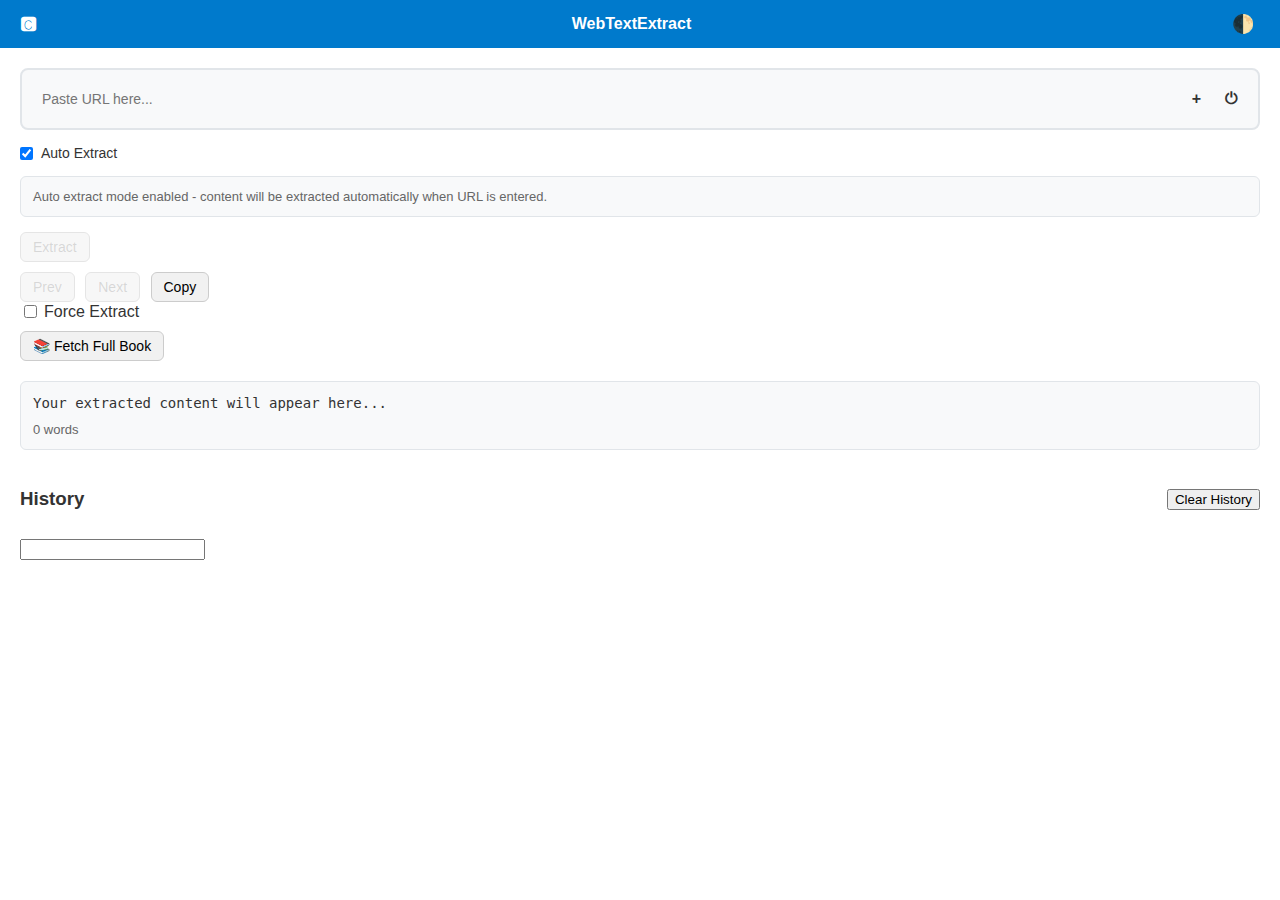
<file: Public/index.html>
<!DOCTYPE html>
<html lang="en">
<head>
  <meta charset="UTF-8" />
  <meta name="viewport" content="width=device-width, initial-scale=1.0" />
  <title>Web Text Extractor</title>

  <style>
    /* ================== GLOBAL STYLES ================== */
    body {
      margin: 0;
      font-family: Arial, sans-serif;
      background: var(--bg-primary, #fff);
      color: var(--text-primary, #333);
    }

    header.copilot-header {
      background: #007acc;
      color: #fff;
      padding: 12px 20px;
    }

    .header-container {
      display: flex;
      align-items: center;
      justify-content: space-between;
    }

    .copilot-logo {
      font-weight: bold;
      font-size: 18px;
    }

    .brand-name {
      font-size: 16px;
      font-weight: 600;
    }

    .theme-toggle {
      background: none;
      border: none;
      font-size: 18px;
      cursor: pointer;
      color: #fff;
    }

    main.main-container {
      padding: 20px;
    }

    /* ================== URL BOX ================== */
    .url-box {
      display: flex;
      align-items: center;
      gap: 8px;
      margin-bottom: 15px;
      padding: 12px;
      border: 2px solid #e1e5e9;
      border-radius: 8px;
      background: var(--bg-secondary, #f8f9fa);
      transition: all 0.2s ease;
    }

    .url-box:focus-within {
      border-color: #007acc;
      box-shadow: 0 0 0 3px rgba(0, 122, 204, 0.1);
    }

    .url-box input[type="text"] {
      flex: 1;
      border: none;
      background: transparent;
      padding: 8px;
      font-size: 14px;
      outline: none;
      color: var(--text-primary, #333);
    }

    .url-box .icon {
      cursor: pointer;
      padding: 8px;
      border-radius: 4px;
      font-size: 16px;
      font-weight: bold;
      transition: all 0.2s ease;
      user-select: none;
    }

    .url-box .icon:hover {
      background: rgba(0, 122, 204, 0.1);
      color: #007acc;
    }

    /* ================== TOGGLES ================== */
    .toggle-label {
      display: flex;
      align-items: center;
      gap: 8px;
      margin-bottom: 15px;
      cursor: pointer;
      font-size: 14px;
      color: var(--text-primary, #333);
    }

    .toggle-label input[type="checkbox"] {
      margin: 0;
    }

    .preview-snippet {
      background: var(--bg-secondary, #f8f9fa);
      border: 1px solid #e1e5e9;
      border-radius: 6px;
      padding: 12px;
      margin-bottom: 15px;
      font-size: 13px;
      color: var(--text-secondary, #666);
      max-height: 100px;
      overflow-y: auto;
      display: none;
    }

    .preview-snippet.active {
      display: block;
    }

    /* ================== BUTTONS ================== */
    .input-group {
      margin-top: 10px;
    }

    .extract-btn, .nav-btn {
      padding: 6px 12px;
      margin-right: 6px;
      font-size: 14px;
      border: 1px solid #ccc;
      border-radius: 6px;
      background: #f1f1f1;
      cursor: pointer;
      transition: background 0.2s ease;
    }

    .extract-btn:disabled, .nav-btn:disabled {
      opacity: 0.5;
      cursor: not-allowed;
    }

    .extract-btn:hover:not(:disabled), .nav-btn:hover:not(:disabled) {
      background: #e1e5e9;
    }

    /* ================== CONTENT SECTION ================== */
    .content-section {
      margin-top: 20px;
      border: 1px solid #e1e5e9;
      border-radius: 6px;
      padding: 12px;
      background: var(--bg-secondary, #f8f9fa);
    }

    pre#extractedText {
      white-space: pre-wrap;
      word-wrap: break-word;
      font-size: 14px;
      line-height: 1.4;
      margin: 0;
    }

    #wordCount {
      margin-top: 8px;
      font-size: 13px;
      color: #666;
    }

    /* ================== HISTORY SECTION ================== */
    .history-section {
      margin-top: 20px;
    }

    .section-header {
      display: flex;
      align-items: center;
      justify-content: space-between;
    }

    .history-list {
      list-style: none;
      padding: 0;
      margin: 10px 0;
    }

    .history-list li {
      font-size: 13px;
      margin-bottom: 4px;
    }

    /* ================== DARK THEME ================== */
    [data-theme="dark"] {
      --bg-primary: #1e1e1e;
      --bg-secondary: #2d2d2d;
      --text-primary: #fff;
      --text-secondary: #ccc;
    }

    [data-theme="dark"] .url-box {
      background: var(--bg-secondary);
      border-color: #444;
    }

    [data-theme="dark"] .preview-snippet {
      background: var(--bg-secondary);
      border-color: #444;
    }
  </style>
</head>
<body data-theme="light">

  <!-- ================== HEADER ================== -->
  <header class="copilot-header">
    <div class="header-container">
      <div class="logo-section">
        <div class="copilot-logo">🅲</div>
      </div>
      <div class="brand-section">
        <div class="brand-name">WebTextExtract</div>
      </div>
      <div class="header-actions">
        <button id="themeToggle" class="theme-toggle">🌓</button>
      </div>
    </div>
  </header>

  <!-- ================== MAIN ================== -->
  <main class="main-container">
    <section class="input-section">
      <!-- URL Box -->
      <div class="url-box">
        <input type="text" id="urlInput" placeholder="Paste URL here..." />
        <span class="icon" id="addIcon">+</span>
        <span class="icon" id="powerIcon">⏻</span>
      </div>

      <label class="toggle-label">
        <input type="checkbox" id="modeToggle" checked />
        <span>Auto Extract</span>
      </label>

      <div id="previewSnippet" class="preview-snippet"></div>

      <!-- Extract + Nav Buttons -->
      <div class="input-group">
        <input type="text" id="urlInputOld" class="url-input" placeholder="Enter URL" style="display: none;" />
        <button id="extractBtn" class="extract-btn" disabled>Extract</button>
      </div>

      <div class="input-group">
        <button id="prevBtn" class="nav-btn" disabled>Prev</button>
        <button id="nextBtn" class="nav-btn" disabled>Next</button>
        <button id="copyBtn" class="nav-btn">Copy</button>
        <label style="display:flex;align-items:center;gap:4px;">
          <input type="checkbox" id="forceExtract" /> Force Extract
        </label>
      </div>

      <!-- ✅ New Full Book Scrape Button -->
      <div class="input-group">
        <button id="scrapeBookBtn" class="nav-btn">📚 Fetch Full Book</button>
      </div>
      <div id="scrapeStatus" style="margin-top: 8px; font-size: 14px;"></div>

      <div id="statusIndicator" style="margin-top:8px;"></div>
    </section>

    <!-- Content Section -->
    <section class="content-section" id="contentBox">
      <pre id="extractedText">Your extracted content will appear here...</pre>
      <div id="wordCount"><span id="wordCountText">0 words</span></div>
    </section>

    <!-- History Section -->
    <section class="history-section" id="historySection">
      <div class="section-header">
        <h3>History</h3>
        <button id="clearHistoryBtn">Clear History</button>
      </div>
      <ul id="urlHistoryList" class="history-list"></ul>
    </section>

    <!-- Extra Elements -->
    <div id="statusMsg"></div>
    <div id="resultBox"></div>
    <div id="resultCount"></div>
    <input id="lockInput" type="text" />
    <div id="patternStatus"></div>
    <div id="chapterDisplay"></div>
  </main>

  <!-- ================== SCRIPT ================== -->
  <script>
    document.addEventListener('DOMContentLoaded', function() {
      const urlInput = document.getElementById('urlInput');
      const addIcon = document.getElementById('addIcon');
      const powerIcon = document.getElementById('powerIcon');
      const modeToggle = document.getElementById('modeToggle');
      const previewSnippet = document.getElementById('previewSnippet');
      const extractBtn = document.getElementById('extractBtn');
      const themeToggle = document.getElementById('themeToggle');

      // Enable Extract button when input has text
      urlInput.addEventListener('input', function() {
        extractBtn.disabled = !this.value.trim();
      });

      // Add icon action
      addIcon.addEventListener('click', function() {
        const url = urlInput.value.trim();
        if (url) {
          console.log('Adding URL:', url);
        }
      });

      // Power icon action
      powerIcon.addEventListener('click', function() {
        console.log('Power toggle clicked');
        this.style.color = this.style.color === 'red' ? '' : 'red';
      });

      // Mode toggle action
      modeToggle.addEventListener('change', function() {
        if (this.checked) {
          previewSnippet.classList.add('active');
          previewSnippet.textContent = 'Auto extract mode enabled - content will be extracted automatically when URL is entered.';
        } else {
          previewSnippet.classList.remove('active');
        }
      });

      // Initialize auto extract mode
      if (modeToggle.checked) {
        previewSnippet.classList.add('active');
        previewSnippet.textContent = 'Auto extract mode enabled - content will be extracted automatically when URL is entered.';
      }

      // Theme toggle (light/dark)
      themeToggle.addEventListener('click', function() {
        const currentTheme = document.body.getAttribute('data-theme');
        document.body.setAttribute('data-theme', currentTheme === 'light' ? 'dark' : 'light');
      });

      // ✅ Full Book Scrape Logic
      const scrapeBookBtn = document.getElementById("scrapeBookBtn");
      const scrapeStatus = document.getElementById("scrapeStatus");

      scrapeBookBtn.addEventListener("click", async () => {
        const url = urlInput.value.trim();
        if (!url) {
          scrapeStatus.innerText = "❌ Please enter a starting chapter URL.";
          return;
        }

        scrapeStatus.innerText = "⏳ Scraping full book... This may take a while.";

        try {
          const response = await fetch("/scrape-book", {
            method: "POST",
            headers: { "Content-Type": "application/json" },
            body: JSON.stringify({ url })
          });

          const result = await response.json();
          if (result.status === "success") {
            scrapeStatus.innerText = `✅ Scraped ${result.chapters_scraped} chapters successfully.`;
          } else {
            scrapeStatus.innerText = `❌ Error: ${result.message}`;
          }
        } catch (err) {
          scrapeStatus.innerText = `❌ Request failed: ${err.message}`;
        }
      });
    });
  </script>
</body>
</html>
</file>
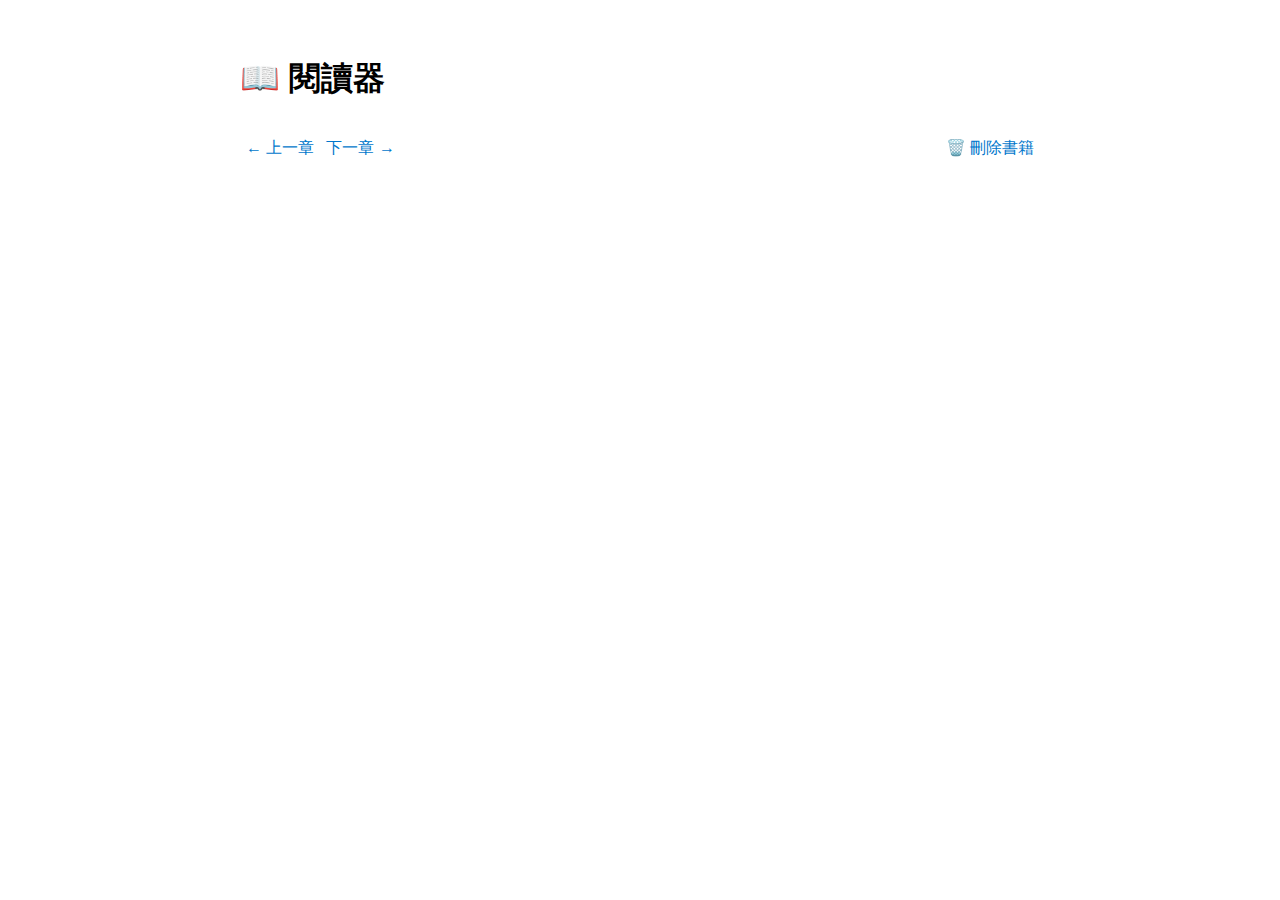
<file: Public/reader.html>
<!DOCTYPE html>
<html lang="zh">
<head>
  <meta charset="UTF-8">
  <title>📖 閱讀器</title>
  <style>
    body { font-family: sans-serif; line-height: 1.6; padding: 2rem; max-width: 800px; margin: auto; }
    nav { margin-top: 2rem; display: flex; justify-content: space-between; }
    a, button { text-decoration: none; color: #0077cc; background: none; border: none; cursor: pointer; font-size: 1rem; }
    #chapterContent { margin-top: 2rem; }
    #meta { font-size: 0.9rem; color: #555; margin-bottom: 1rem; }
  </style>
</head>
<body>
  <h1 id="chapterTitle">📖 閱讀器</h1>
  <div id="meta"></div>
  <div id="chapterContent"></div>
  <nav>
    <button id="prevBtn">← 上一章</button>
    <button id="nextBtn">下一章 →</button>
    <button id="deleteBtn" style="margin-left:auto;">🗑️ 刪除書籍</button>
  </nav>

  <script>
    const chapters = JSON.parse(localStorage.getItem("chapters") || "[]");
    const title = localStorage.getItem("title") || "凡人修仙傳";
    let current = parseInt(localStorage.getItem("currentChapter") || "0");

    function renderChapter(index) {
      if (chapters.length === 0) {
        document.getElementById("chapterContent").textContent = "⚠️ 尚未載入任何章節。請返回首頁並開始抓取。";
        document.getElementById("chapterTitle").textContent = "📖 閱讀器";
        document.getElementById("meta").textContent = "";
        return;
      }

      if (index < 0 || index >= chapters.length) return;
      document.getElementById("chapterTitle").textContent = `📖 ${title} - 第 ${index + 1} 章`;
      document.getElementById("chapterContent").textContent = chapters[index];
      document.getElementById("meta").textContent = `共 ${chapters.length} 章 | 當前：第 ${index + 1} 章`;
      localStorage.setItem("currentChapter", index);
    }

    document.getElementById("prevBtn").addEventListener("click", () => {
      if (current > 0) renderChapter(--current);
    });

    document.getElementById("nextBtn").addEventListener("click", () => {
      if (current < chapters.length - 1) renderChapter(++current);
</file>
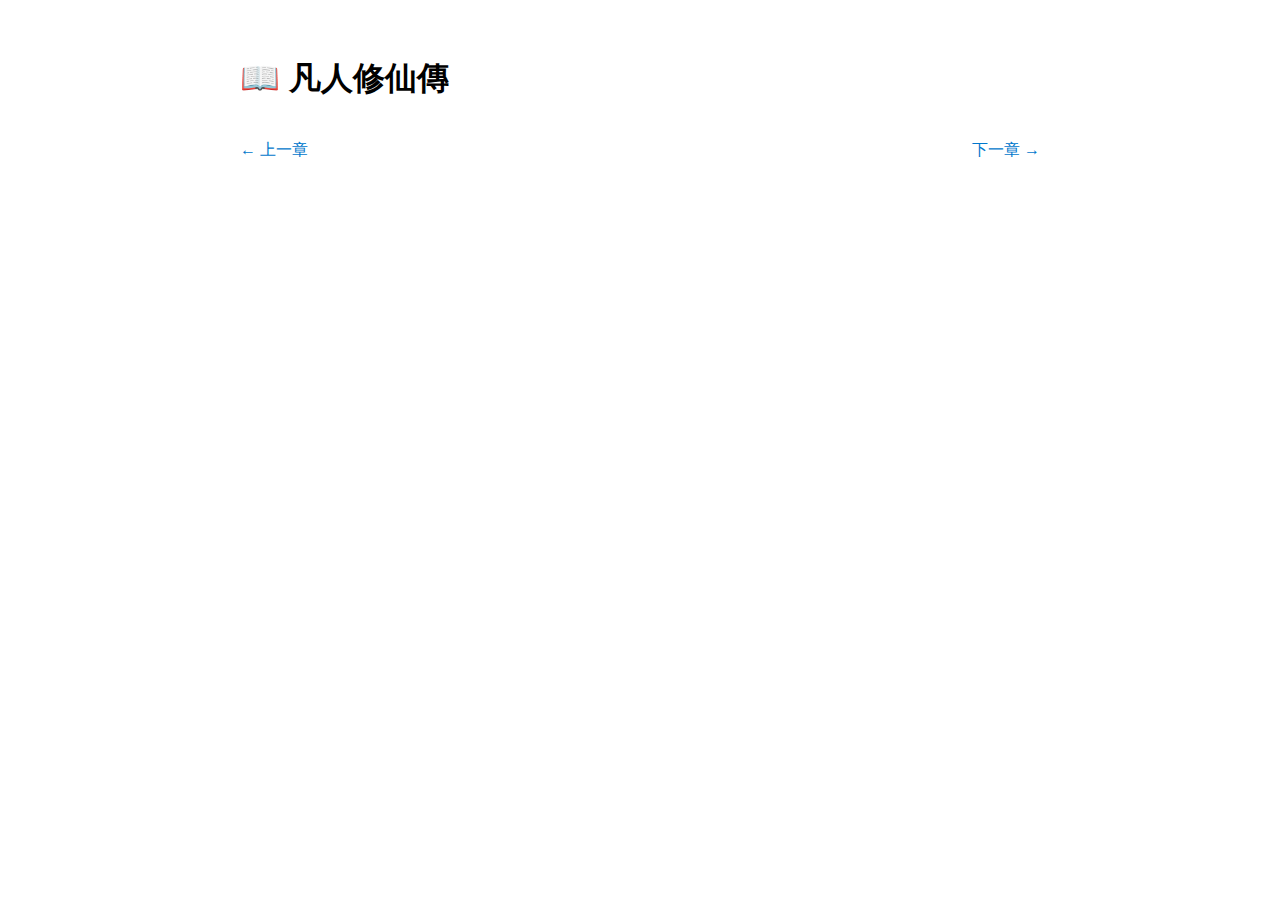
<file: templates/reader.html>
<!DOCTYPE html>
<html lang="zh">
<head>
  <meta charset="UTF-8">
  <title>📖 凡人修仙傳 - 閱讀器</title>
  <style>
    body {
      font-family: sans-serif;
      line-height: 1.6;
      padding: 2rem;
      max-width: 800px;
      margin: auto;
    }
    nav {
      margin-top: 2rem;
      display: flex;
      justify-content: space-between;
    }
    a {
      text-decoration: none;
      color: #0077cc;
    }
    #chapterContent {
      margin-top: 2rem;
    }
  </style>
</head>
<body>
  <h1 id="chapterTitle">📖 凡人修仙傳</h1>
  <div id="chapterContent"></div>
  <nav>
    <a href="#" id="prevBtn">← 上一章</a>
    <a href="#" id="nextBtn">下一章 →</a>
  </nav>

  <script>
    const chapters = JSON.parse(localStorage.getItem("chapters") || "[]");
    let current = parseInt(localStorage.getItem("currentChapter") || "0");

    function renderChapter(index) {
      if (index < 0 || index >= chapters.length) return;
      document.getElementById("chapterTitle").textContent = `📖 凡人修仙傳 - 第 ${index + 1} 章`;
      document.getElementById("chapterContent").textContent = chapters[index];
      localStorage.setItem("currentChapter", index);
    }

    document.getElementById("prevBtn").addEventListener("click", (e) => {
      e.preventDefault();
      if (current > 0) renderChapter(--current);
    });

    document.getElementById("nextBtn").addEventListener("click", (e) => {
      e.preventDefault();
      if (current < chapters.length - 1) renderChapter(++current);
    });

    renderChapter(current);
  </script>
</body>
</html>
</file>
